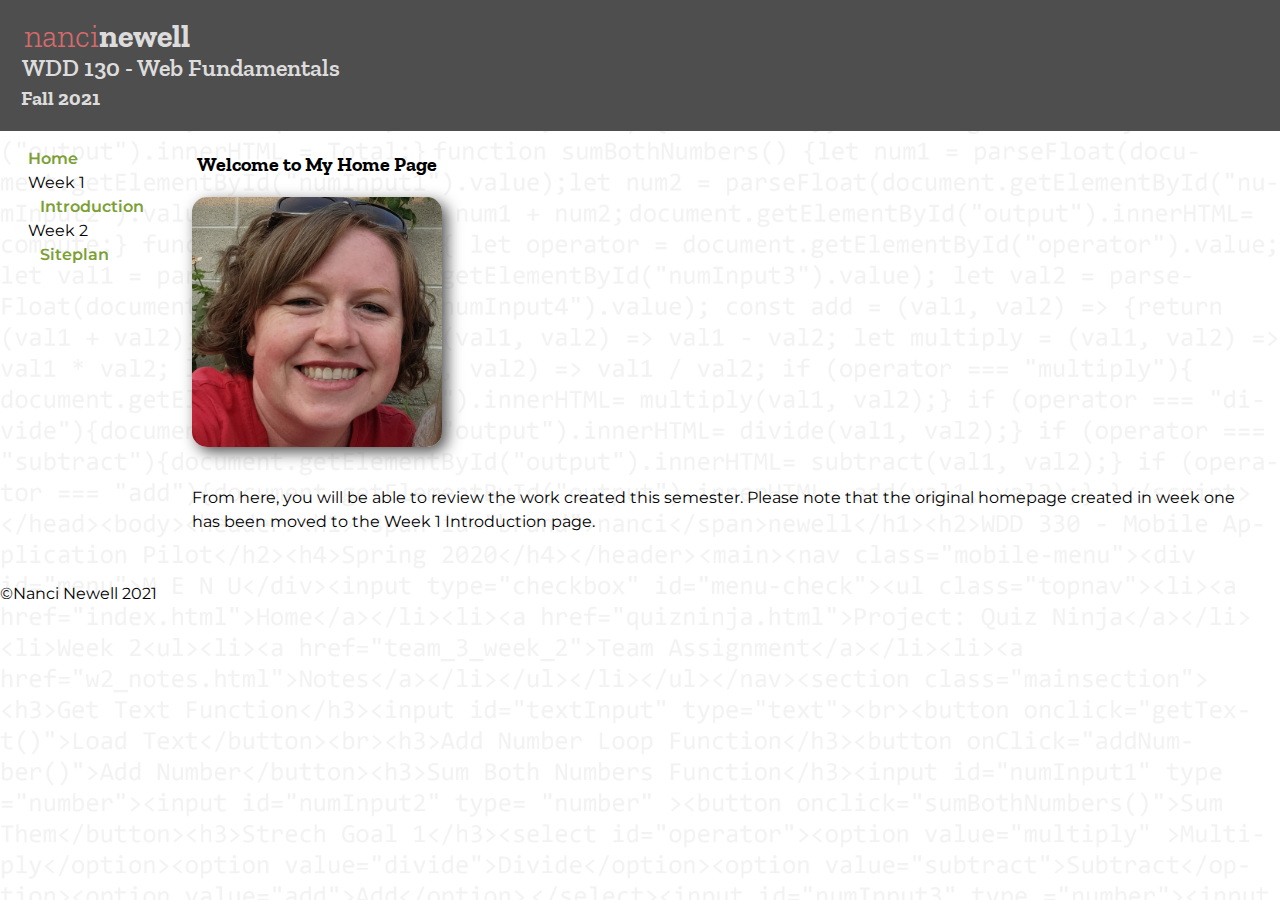
<file: index.html>
<!doctype html>
<html lang="en">
<head>
	<meta charset="utf-8">
	<meta name="description" content="Nanci Newell WDD130 Class Content">
	<meta name="keywords" content="HTML, CSS, JavaScript">
  	<meta name="author" content="Nanci Newell">
  	<meta name="viewport" content="width=device-width, initial-scale=1.0">
	<title>WDD130 Nanci Newell</title>
    <link rel="stylesheet" media="screen" href="styles/main.css">
	<link rel="stylesheet" media="screen" href="styles/large.css">
</head>

<body>
	
	<header>
		<h1><span id="brand">nanci</span>newell</h1>
		<h2>WDD 130 - Web Fundamentals</h2>
		<h3>Fall 2021</h3>
	</header>
	
	<main>
		<nav class="mobile-menu">
			<div id="menu">M E N U</div>
			<input type="checkbox" id="menu-check">
			<ul class="topnav">
				<li><a href="index.html">Home</a></li>
				<li>Week 1
					<ul>
						<li><a href="#">Introduction</a></li>
					</ul>
				</li>
				<li>Week 2
					<ul>
						<li><a href="#">Siteplan</a></li>
					</ul>
				</li>
			</ul>
		</nav>
		
		<section class="mainsection">
			<h3>Welcome to My Home Page</h3>
			<img src="images/profile.jpg" alt="Me - Aug 2021">
			<p>From here, you will be able to review the work created this semester. Please note that the original homepage created in week one has been moved to the Week 1 Introduction page.</p>
		</section>
	</main>
	<footer>
		<p>&#169;Nanci Newell 2021</p>
	</footer>
</body>
</html>
</file>
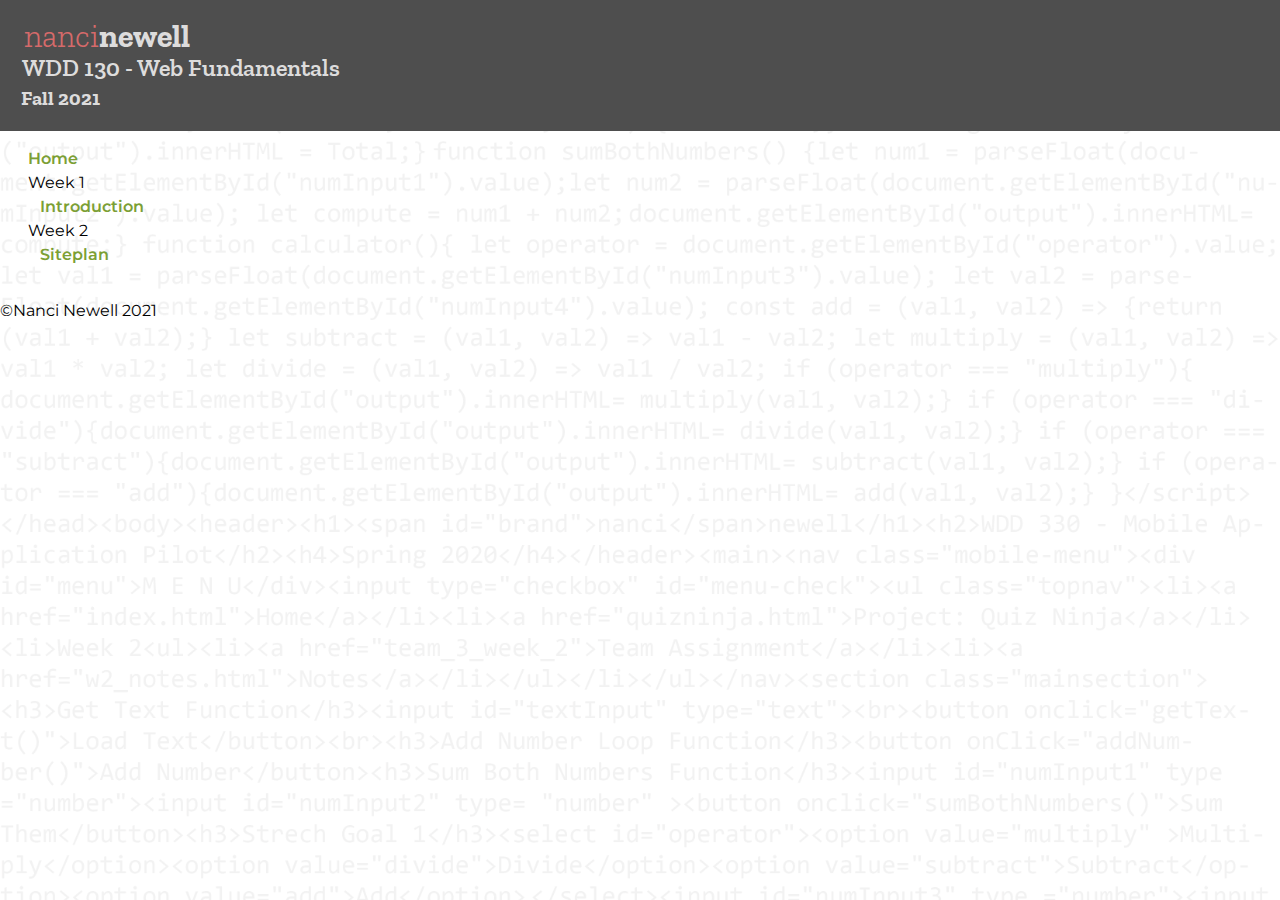
<file: siteplan.html>
<!doctype html>
<html lang="en">
<head>
	<meta charset="utf-8">
	<meta name="description" content="Nanci Newell WDD130 Class Content">
	<meta name="keywords" content="HTML, CSS, JavaScript">
  	<meta name="author" content="Nanci Newell">
  	<meta name="viewport" content="width=device-width, initial-scale=1.0">
	<title>Site Plan</title>
    <link rel="stylesheet" media="screen" href="styles/main.css">
	<link rel="stylesheet" media="screen" href="styles/large.css">
</head>

<body>
	
	<header>
		<h1><span id="brand">nanci</span>newell</h1>
		<h2>WDD 130 - Web Fundamentals</h2>
		<h3>Fall 2021</h3>
	</header>
	
	<main>
		<nav class="mobile-menu">
			<div id="menu">M E N U</div>
			<input type="checkbox" id="menu-check">
			<ul class="topnav">
				<li><a href="index.html">Home</a></li>
				<li>Week 1
					<ul>
						<li><a href="#">Introduction</a></li>
					</ul>
				</li>
				<li>Week 2
					<ul>
						<li><a href="#">Siteplan</a></li>
					</ul>
				</li>
			</ul>
		</nav>
		
		<section class="mainsection">
			
            
            
		</section>
	</main>
    <footer>
		<p>&#169;Nanci Newell 2021</p>
	</footer>
</body>
</html>
</file>
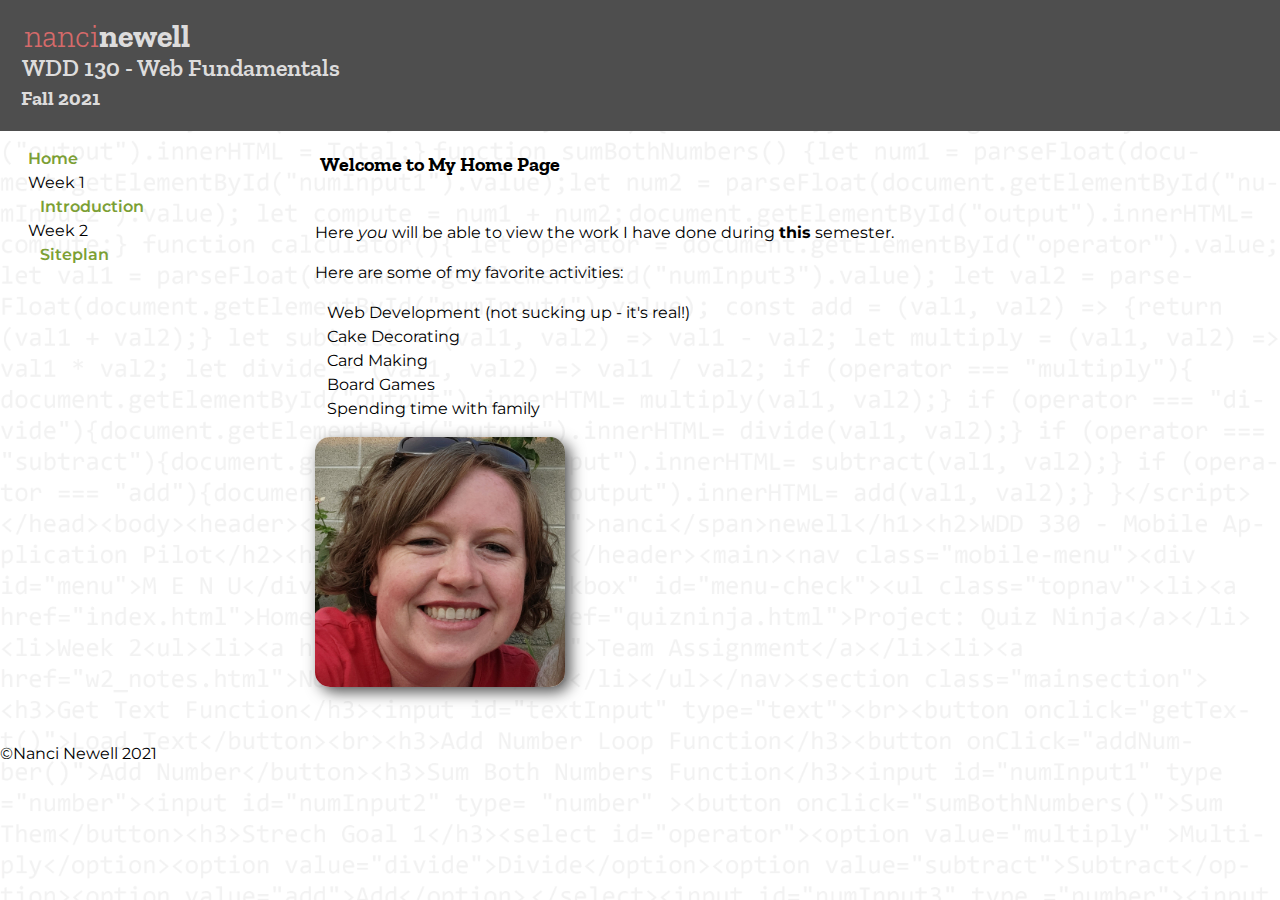
<file: week1.html>
<!doctype html>
<html lang="en">
<head>
	<meta charset="utf-8">
	<meta name="description" content="Nanci Newell WDD130 Class Content">
	<meta name="keywords" content="HTML, CSS, JavaScript">
  	<meta name="author" content="Nanci Newell">
  	<meta name="viewport" content="width=device-width, initial-scale=1.0">
	<title>Introduction</title>
    <link rel="stylesheet" media="screen" href="styles/main.css">
	<link rel="stylesheet" media="screen" href="styles/large.css">
</head>

<body>
	
	<header>
		<h1><span id="brand">nanci</span>newell</h1>
		<h2>WDD 130 - Web Fundamentals</h2>
		<h3>Fall 2021</h3>
	</header>
	
	<main>
		<nav class="mobile-menu">
			<div id="menu">M E N U</div>
			<input type="checkbox" id="menu-check">
			<ul class="topnav">
				<li><a href="index.html">Home</a></li>
				<li>Week 1
					<ul>
						<li><a href="#">Introduction</a></li>
					</ul>
				</li>
				<li>Week 2
					<ul>
						<li><a href="#">Siteplan</a></li>
					</ul>
				</li>
			</ul>
		</nav>
		
		<section class="mainsection">
			<h3>Welcome to My Home Page</h3>
			<br>
			<p>Here <em>you</em> will be able to view the work I have done during <strong>this</strong> semester.</p>
            <p>Here are some of my favorite activities:</p>
            <ul>
                <li>Web Development (not sucking up - it's real!)</li>
                <li>Cake Decorating</li>
                <li>Card Making</li>
                <li>Board Games</li>
                <li>Spending time with family</li>
            </ul>
            <img src="images/profile.jpg" alt="Me - Aug 2021">
		</section>
	</main>
    <footer>
		<p>&#169;Nanci Newell 2021</p>
	</footer>
</body>
</html>
</file>
<file: styles/main.css>
@charset "utf-8";
/* CSS Document */
/* * * * * * * * * * * * * * * * * * * * * * * * * * * * * * * * * * * * * * * * * * *
										COLORS 
 * * * * * * * * * * * * * * * * * * * * * * * * * * * * * * * * * * * * * * * * * * */
/*
	#f5f5f5: Very light gray
	#dddcdc: Light gray
	#b2b0b0: Gray
	#4e4e4e: Dark gray
	#d56a6a: Light red 
	#aa3939: Red
	#f2fae2: Extremely light green
	#e5f5c4: Very light green
	#a6c663: Light green
	#7c9f35: Green
	#557412: Dark green
*/
/* * * * * * * * * * * * * * * * * * * * * * * * * * * * * * * * * * * * * * * * * * *
										FONTS 
 * * * * * * * * * * * * * * * * * * * * * * * * * * * * * * * * * * * * * * * * * * */
 @import url('https://fonts.googleapis.com/css2?family=Montserrat:wght@300;400;700;900&family=Zilla+Slab:wght@300;400;600;700&display=swap');

 /* * * * * * * * * * * * * * * * * * * * * * * * * * * * * * * * * * * * * * * * * * *
										GENERAL 
 * * * * * * * * * * * * * * * * * * * * * * * * * * * * * * * * * * * * * * * * * * */
body {
	margin: 0;
	line-height: 1.5em;
	background-image: url("../images/bgcode.png");
	height: 100vh;
	background-position: center;
	background-repeat: repeat;
	background-size: cover;
}

body, select, input, textarea{
	font-family: 'Montserrat', sans-serif;
	font-weight: 400;
}

h1, h2, h3, h4, h5, h6, button {
	font-family: 'Zilla Slab', serif;
	margin: .25em;
}

#brand{
	font-weight: 300;
	color: #d56a6a;
}

main, mainsection{
	padding: 1em;
}


h1{
	font-size: 2em;
	font-weight: 700;
}

h2{
	font-size: 1.5em;
	font-weight: 600;
}

h3{
	font-size: 1.25em;
}

h4{
	font-size: 1em;
}

h5{
	font-size: .75em;
}

h6{
	font-size: .5em;
}

/* * * * * * * * * * * * * * * * * * * * * * * * * * * * * * * * * * * * * * * * * * *
										LINKS 
 * * * * * * * * * * * * * * * * * * * * * * * * * * * * * * * * * * * * * * * * * * */
a{
	color: #7c9f35;
	font-weight: 600;
	text-decoration: none;
	transition-duration: .3s;
	display: inline-block;
}

a:visited{
	color: #557412;
}

a:hover{
	
	color: #a6c663;
}
.mobile-menu a:hover{
	transform: translate(-.5em, 0);
}
/* * * * * * * * * * * * * * * * * * * * * * * * * * * * * * * * * * * * * * * * * * *
										HEADER 
 * * * * * * * * * * * * * * * * * * * * * * * * * * * * * * * * * * * * * * * * * * */
 header{
	padding: 1em;
	background-color: #4e4e4e;
	color: #dddcdc;
}


/* * * * * * * * * * * * * * * * * * * * * * * * * * * * * * * * * * * * * * * * * * *
										NAVIGATION 
 * * * * * * * * * * * * * * * * * * * * * * * * * * * * * * * * * * * * * * * * * * */
#menu-check, #menu{
	/*opacity: 0;*/
	
	background-color: #4e4e4e;
	color: #e5f5c4;
	font-weight: 600;
	text-align: center;
	border-radius: 5px;
	transition: opacity 0.5s;
}

#menu-check{
	width: 7em;
	height: 2.5em;
	opacity: 0;
}

#menu{
	width: 5em;
	height: 1.65em;
	padding: .25em;
}


@media only screen and (max-width: 599px) {
  
	#menu-check, #menu{
	/*opacity: 0;*/
		position: fixed;
		bottom: 1.5em;
		right: 1.5em;
	}
	#menu-check ~ ul{
		transform: scale(0, 0);
		position: fixed;
		bottom: 4em;
		right: 1.5em;
		transition: .3s;
	}
	
	#menu-check:checked ~ ul{
		transform: scale(1, 1);
	}
	.mobile-menu > *{
		background-color: #4e4e4e;
		border: 1px solid #dddcdc;
		padding: .75em;
	}
	
	.topnav{
		border-radius: 5px;
		color: #dddcdc;
	}
}

/* * * * * * * * * * * * * * * * * * * * * * * * * * * * * * * * * * * * * * * * * * *
										INTERACTIVE PIECES 
 * * * * * * * * * * * * * * * * * * * * * * * * * * * * * * * * * * * * * * * * * * */
button{
	border-radius: 5px;
	padding: .5em;
	font-size: 1.1em;
	margin: 1em;
	display: block;
}

input{
	width: 100%;
	border-radius: 5px;
	padding: .5em;
	margin: .5em 0;
}

input:focus{
	background-color: #e5f5c4;
}

input:invalid{
	background-color: #ffcccc;
	color: #aa3939;
}
input:invalid::placeholder {
		color: #aa3939;
}

input:valid{
	background-color: #f2fae2;
}

input:required{
	border-bottom: 3px solid #aa3939;
}

textarea{
	width: 98%;
	height: 5em;
	border-radius: 5px;
	padding: .5em;
}

textarea:focus{
	background-color: #e5f5c4;
}

select{
	border-radius: 5px;
	width: 100%;
	padding: .5em;
}

fieldset{
	border-radius: 5px;
	padding: 1em;
}

input#mail2[type=email] {
	-webkit-appearance: none;
	appearance: none;
	width: 100%;
	border: 1px solid #333;
	margin: 0;
	font-family: inherit;
	font-size: 90%;
	box-sizing: border-box;
}
/* This is our style for the invalid fields */
input#mail2:invalid {
	border-color: #900;
	background-color: #FDD;
}

input#mail2:focus:invalid {
	outline: none;
}
/* This is the style of our error messages */
.form-error {
	width: 100%;
	padding: 0;
	font-size: 80%;
	color: white;
	background-color: #900;
	border-radius: 0 0 5px 5px;
	box-sizing: border-box;
}

.form-error.active {
	padding: 0.3em;
}


/* * * * * * * * * * * * * * * * * * * * * * * * * * * * * * * * * * * * * * * * * * *
                                            LISTS 
 * * * * * * * * * * * * * * * * * * * * * * * * * * * * * * * * * * * * * * * * * * */

li{
	list-style: none;
	padding-left: .75em;
}

ul{
	margin: 0;
	padding: 0;
}

/* * * * * * * * * * * * * * * * * * * * * * * * * * * * * * * * * * * * * * * * * * *
                                            IMAGES 
 * * * * * * * * * * * * * * * * * * * * * * * * * * * * * * * * * * * * * * * * * * */
 img{
    margin: 1em 0;
    width: 100%; 
    max-width: 250px;
    border-radius: 15px;
    box-shadow: 5px 5px 15px #4e4e4e;
 }
</file>
<file: styles/large.css>
@charset "utf-8";
/* CSS Document */

@media only screen and (min-width: 600px) {
  
	
	
/* * * * * * * * * * * * * * * * * * * * * * * * * * * * * * * * * * * * * * * * * * *
										LAYOUT 
 * * * * * * * * * * * * * * * * * * * * * * * * * * * * * * * * * * * * * * * * * * */
main{
	display: grid;
	grid-template-areas: "nav main main main";
	padding: .5em;
}

nav{
	grid-area: nav;
	padding: .5em;
}

main section.mainsection{
	grid-area: main;
	padding: .5em;
}
	


/* * * * * * * * * * * * * * * * * * * * * * * * * * * * * * * * * * * * * * * * * * *
										NAVIGATION 
 * * * * * * * * * * * * * * * * * * * * * * * * * * * * * * * * * * * * * * * * * * */
#menu-check, #menu{
	display: none;
}


.topnav{
	position: relative;
	opacity: 100%;
    width: 10em;
}

	
/* * * * * * * * * * * * * * * * * * * * * * * * * * * * * * * * * * * * * * * * * * *
										INTERACTIVE PIECES 
 * * * * * * * * * * * * * * * * * * * * * * * * * * * * * * * * * * * * * * * * * * */
	
	input, textarea, select {
		max-width: 40em;
		display: block;
	}
	
	#powers input, #char-type>input{
		display: inline;
		margin-right: 30%;
		float: right;
}

	video {
		max-width: 600px;
	}
	#video-controls {
		height: 30px;
		max-width: 300px;
	}
/*DON'T DELETE THIS ONE!*/	
}
</file>
